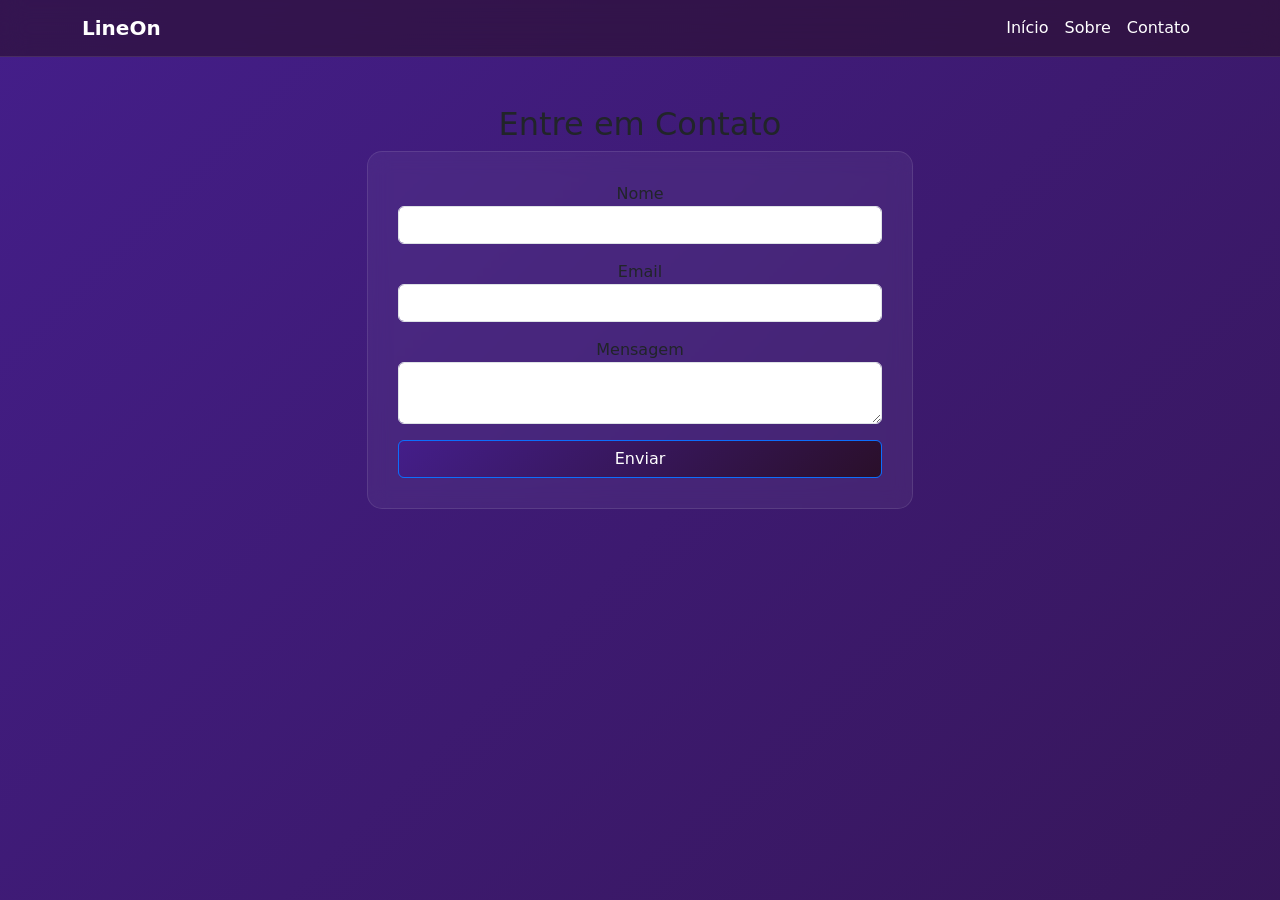
<file: contato.html>
<!DOCTYPE html>
<html lang="pt-br">

<head>

<meta charset="UTF-8">
<meta name="viewport" content="width=device-width, initial-scale=1">

<title>Contato LineOn</title>

<link rel="stylesheet" href="style.css">

<link href="https://cdn.jsdelivr.net/npm/bootstrap@5.3.2/dist/css/bootstrap.min.css" rel="stylesheet">

</head>

<body>

<nav class="navbar navbar-expand-lg navbar-dark glass">

<div class="container">

<a class="navbar-brand">LineOn</a>

<div class="navbar-nav ms-auto">

<a class="nav-link" href="index.html">Início</a>
<a class="nav-link" href="sobre.html">Sobre</a>
<a class="nav-link" href="contato.html">Contato</a>

</div>

</div>

</nav>

<section class="container py-5">

<h2 class="text-center">Entre em Contato</h2>

<div class="row justify-content-center">

<div class="col-md-6">

<form class="tech-card">

<div class="mb-3">

<label>Nome</label>

<input class="form-control">

</div>

<div class="mb-3">

<label>Email</label>

<input class="form-control">

</div>

<div class="mb-3">

<label>Mensagem</label>

<textarea class="form-control"></textarea>

</div>

<button class="btn btn-primary w-100">

Enviar

</button>

</form>

</div>

</div>

</section>

</body>
</html>
</file>
<file: style.css>
/* -------------------- */
/* RESET E CONFIGURAÇÃO */
/* -------------------- */

*{
margin:0;
padding:0;
box-sizing:border-box;
}

body{

font-family:'Poppins', sans-serif;
color:white;

/* GRADIENTE PRINCIPAL */

background: linear-gradient(135deg,#441e8a,#2a0f2a,#441e8a);

background-size:400% 400%;

animation:gradientMove 12s ease infinite;

min-height:100vh;

}


/* -------------------- */
/* ANIMAÇÃO DO FUNDO */
/* -------------------- */

@keyframes gradientMove{

0%{
background-position:0% 50%;
}

50%{
background-position:100% 50%;
}

100%{
background-position:0% 50%;
}

}


/* -------------------- */
/* NAVBAR */
/* -------------------- */

.navbar{

background:rgba(42,15,42,0.6);

backdrop-filter:blur(12px);

border-bottom:1px solid rgba(255,255,255,0.1);

transition:0.3s;

}

.navbar-brand{

font-weight:bold;
font-size:1.5rem;

}

.nav-link{

color:white !important;
transition:0.3s;

}

.nav-link:hover{

color:#c5a7ff !important;

}


/* -------------------- */
/* HERO SECTION */
/* -------------------- */

.hero{

height:100vh;

display:flex;

align-items:center;

justify-content:center;

text-align:center;

background:linear-gradient(135deg,#441e8a,#2a0f2a);

background-size:300% 300%;

animation:gradientMove 10s ease infinite;

}

.hero h1{

font-size:3.5rem;
margin-bottom:20px;

}

.hero p{

font-size:1.2rem;
opacity:0.9;

}


/* -------------------- */
/* BOTÕES */
/* -------------------- */

.btn-primary{

background:linear-gradient(135deg,#441e8a,#2a0f2a);

border:none;

padding:12px 25px;

border-radius:8px;

transition:0.3s;

}

.btn-primary:hover{

transform:scale(1.05);

box-shadow:0 0 20px #441e8a;

}


/* -------------------- */
/* CARDS TECNOLOGIA */
/* -------------------- */

.tech-card{

background:rgba(255,255,255,0.05);

backdrop-filter:blur(10px);

border-radius:15px;

padding:30px;

text-align:center;

transition:0.4s;

border:1px solid rgba(255,255,255,0.1);

margin-bottom:30px;

}

.tech-card i{

margin-bottom:15px;
color:#c5a7ff;

}

.tech-card:hover{

transform:translateY(-10px) scale(1.05);

box-shadow:0 0 25px #441e8a;

}


/* -------------------- */
/* SEÇÃO STATS */
/* -------------------- */

.stats{

padding:80px 0;

background:linear-gradient(135deg,#2a0f2a,#441e8a);

}

.counter{

font-size:3rem;
font-weight:bold;

}


/* -------------------- */
/* FORMULÁRIOS */
/* -------------------- */

form{

background:rgba(255,255,255,0.05);

padding:30px;

border-radius:15px;

backdrop-filter:blur(10px);

}

.form-control{

background:rgba(255,255,255,0.1);

border:none;

color:white;

}

.form-control:focus{

background:rgba(255,255,255,0.15);

color:white;

box-shadow:0 0 10px #441e8a;

}


/* -------------------- */
/* FOOTER */
/* -------------------- */

footer{

background:rgba(0,0,0,0.4);

padding:40px;

margin-top:50px;

text-align:center;

}

footer i{

font-size:1.5rem;

margin:10px;

transition:0.3s;

}

footer i:hover{

color:#c5a7ff;
transform:scale(1.2);

}


/* -------------------- */
/* IMAGENS */
/* -------------------- */

img{

max-width:100%;

border-radius:10px;

}


/* -------------------- */
/* RESPONSIVIDADE */
/* -------------------- */

@media(max-width:768px){

.hero h1{
font-size:2.2rem;
}

.hero p{
font-size:1rem;
}

.tech-card{
padding:20px;
}

}
</file>
